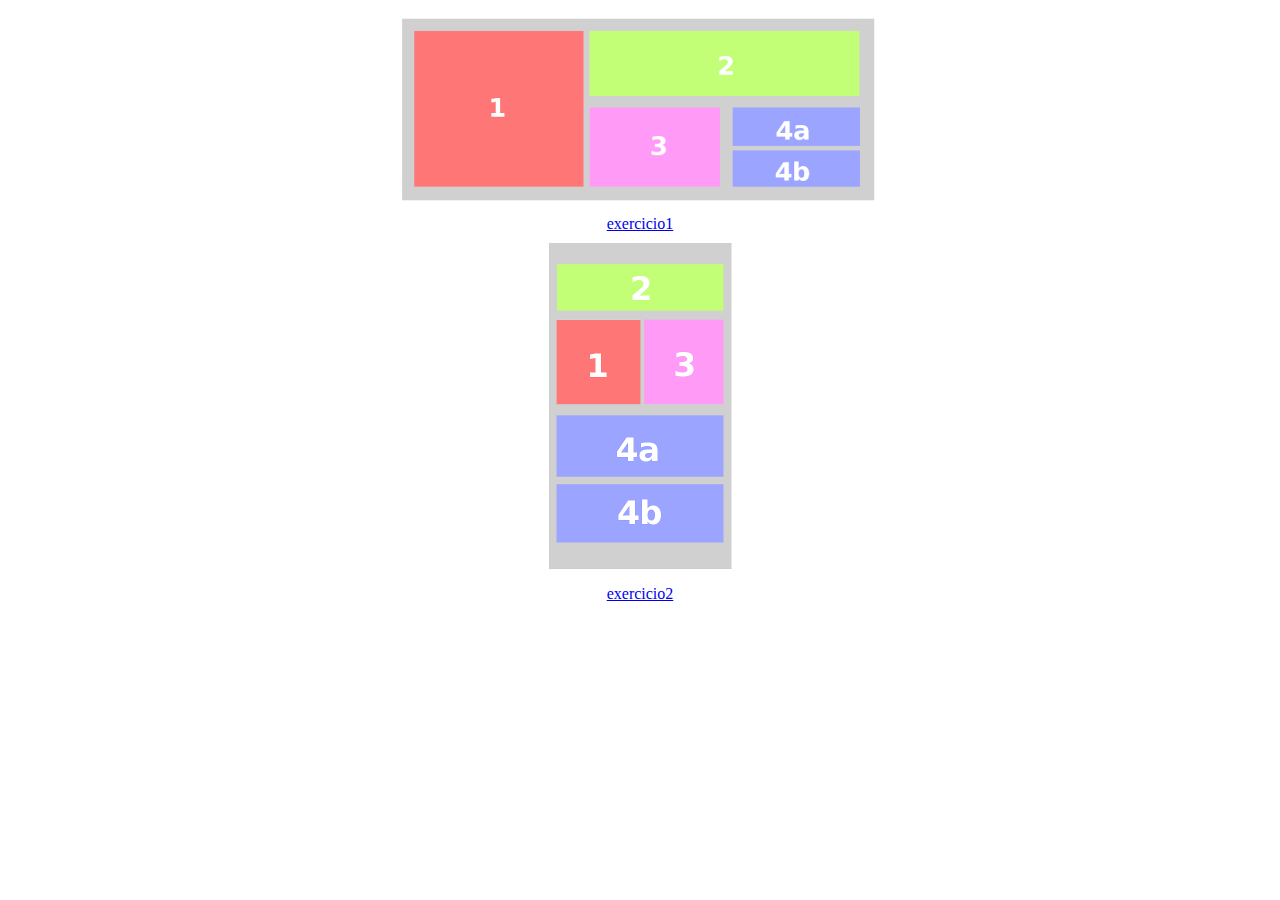
<file: index.html>
<!DOCTYPE HTML>
<html>
    <head>
        <meta charset="UTF-8">
        <meta name="author" content="Kevin">
        <meta name="description" content="trabalhando com flexbox">
        <meta name="keywords" content="html, css, flexbox">
        <title>Aprendendo flexbox</title>

        <style>
               
            .main-div{
              display: flex;
              flex-direction: column;
              align-items: center;
              width: 100%;
              height: 100%;
            }

            a:hover{
                color: blue;
            }

        </style>

    </head>
    <body>
        <div class="main-div">
            <div>
                <img src="exerc1.png" alt="exercicio 1">   
            </div>
            <a href="ex1.html" target="_blank">exercicio1</a>
            
           <div>
                <img src="exer2.png" alt="exercicio 2">               
            </div>
            <a href="ex2.html" target="_blank">exercicio2</a>
           

        </div>

        
    </body>
</html>
</file>
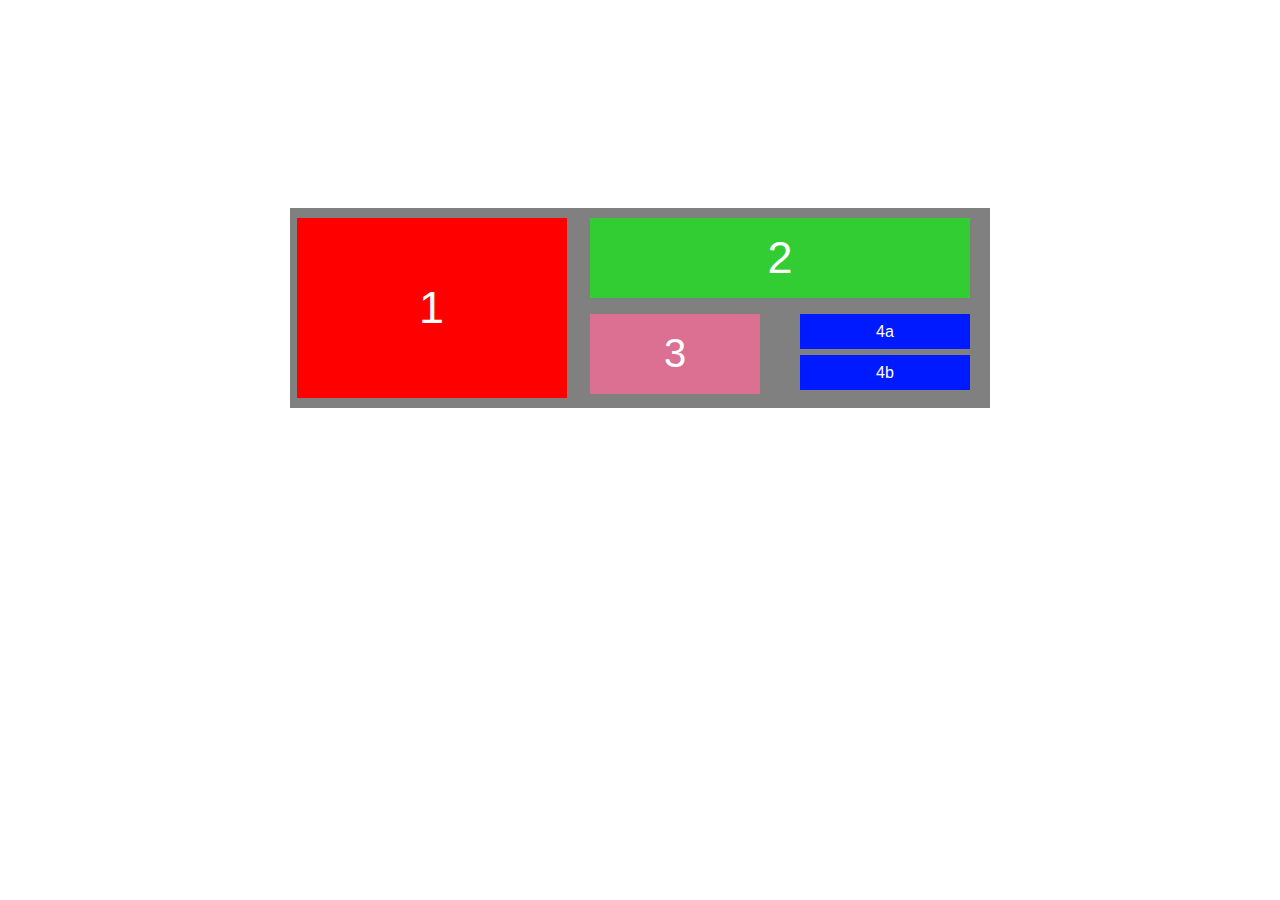
<file: ex1.html>
<!DOCTYPE HTML>
<html>
    <head>
        <meta charset="UTF-8">
        <meta name="author" content="Kevin">
        <meta name="description" content="Aprendendo a utilizar os conceitos de flexbox">
        <meta name="keywords" content="html5, css3, flexbox ">
        <link rel="stylesheet" href="ex1.css">
        <title>exercicio 1</title>
    </head>
    <body>
        
        <div class="conteiner-father">

            <div class="conteiner">
                <div class="column-1">
                    <div class="box-1">1</div>

                </div>
                <div class="column-2">

                    <div class="column-3">
                        <div class="box-2"> 2 </div>

                    </div>

                    <div class="column-4">
                       
                        <div class="column-5">
                            <div class="box-3">
                                   3 
                            </div>
                        </div>

                        <div class="column-6">

                            <div class="column-7">
                                <div class="box-4">
                                    4a
                                </div>
                                <div class="box-4">
                                    4b
                                </div>
                            </div>
                        </div>

                    </div>

                </div>

            </div>

        </div>
            
     
        
    </body>
</html>
</file>
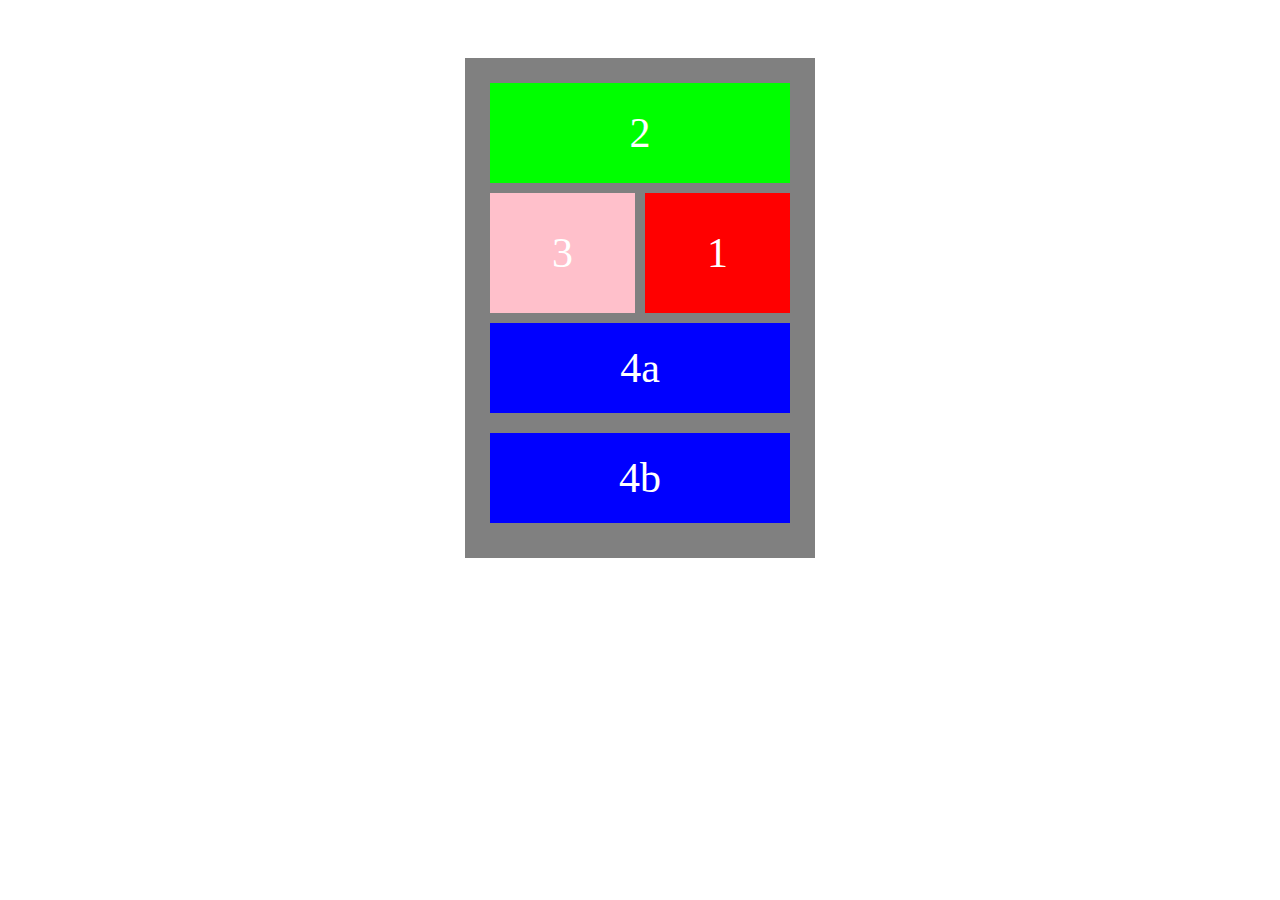
<file: ex2.html>
<!doctype html>
<html>
    <head>
        <meta charset="UTF-8">
        <meta name="author" content="Kevin">
        <meta name="description" content="Aprendendo a utilizar os conceitos de flexbox">
        <meta name="keywords" content="html5, css3, flexbox ">
        <link rel="stylesheet" href="ex2.css">
        <title>exercicio 2</title>
    </head>
    <body>

        <div class="father-content">
            <div class="content">
                <div class="div-2">
                    2
                </div>
                <div class="div-3-4">
                    <div class="div-3">
                        3
                    </div>
                    <div class="div-1">
                        1

                    </div>
                </div>
                <div class="div4">
                    4a
                </div>
                <div class="div4">
                    4b
                </div>

            </div>

        </div>

        

    </body>
</html>
</file>
<file: ex1.css>
body{
    font-family: sans-serif;
}
.conteiner-father{
    height: 600px;
    display: flex;
    align-items: center;
    justify-content: center;

}

.conteiner{
    width: 700px;
    height: 200px;
    display: flex;
    flex-direction: row;

}

.column-1{
    height: 100%;
    width: 40%;
    background-color: gray;
    display: flex;
    justify-content: center;
    align-items: center;
}

.column-2{
    height: 100%;
    width: 60%;
    background-color: gray;
    display: flex;
    flex-direction: column;
    
}

.box-1{

    width: 270px;
    height: 180px;
    background-color: red;
    color: white;
    font-size: 45px;
    display: flex;
    justify-content: center;
    align-items: center;
    margin: 4px 1px 4px 4px ;

}

.column-3{
    height: 50%;
    width: 100%;
    display: flex;
    justify-content: center;
    align-items: center;
}

.box-2{
    width: 380px;
    height: 80px;
    background-color: limegreen;
    color: white;
    font-size: 45px;
    display: flex;
    justify-content: center;
    align-items: center;
}

.column-4{
    height: 50%;
    width: 100%;
    display: flex;
    flex-direction: row;
    justify-content: center;
    align-items: center;
}

.column-5{
    width: 50%;
    height: 100%;
    display: flex;
    flex-direction: row;
    justify-content: center;
    align-items: center;
    
}

.column-6{
    width: 50%;
    height: 100%;
    display: flex;
    flex-direction: row;
    justify-content: center;
    
}

.box-3{
    height: 80px;
    width: 170px;
    background-color: palevioletred;
    color: white;
    font-size: 40px ;
    display: flex;
    align-items: center;
    justify-content: center;
    margin-bottom: 9px;
}

.box-4{
    height: 35px;
    width: 170px;
    margin: 6px;
    display:flex;
    justify-content: center;
    align-items: center;
    background-color: rgb(0, 26, 255);
    color: white;
}
</file>
<file: ex2.css>
.father-content{
    height: 600px;
    display: flex;
    justify-content: center;
    align-items: center;
}

.content{
    height: 500px;
    width: 350px;
    background-color: gray;
    display: flex;
    flex-direction: column;
    justify-content: center;
    align-items: center;
}

.div-2{
    background-color:lime;
    color: white;
    width: 300px;
    height: 100px;
    display: flex;
    justify-content: center;
    align-items: center;
    font-size: 42px;
    margin-bottom: 10px;
}

.div-3-4{
    display: flex;
    flex-direction: row;
}

.div-3{
    width: 145px;
    height: 120px;
    background-color: pink;
    display: flex;
    justify-content: center;
    align-items: center;
    font-size: 42px;
    color: white;
    margin-right: 5px;
}

.div-1{
    width: 145px;
    height: 120px;
    background-color: red;
    display: flex;
    justify-content: center;
    align-items: center;
    font-size: 42px;
    color: white;
    margin-left: 5px;
}

.div4{
    width: 300px;
    height: 90px;
    background-color: blue;
    color: white;
    margin: 10px;
    font-size: 42px;
    display: flex;
    justify-content: center;
    align-items: center;
}
</file>
